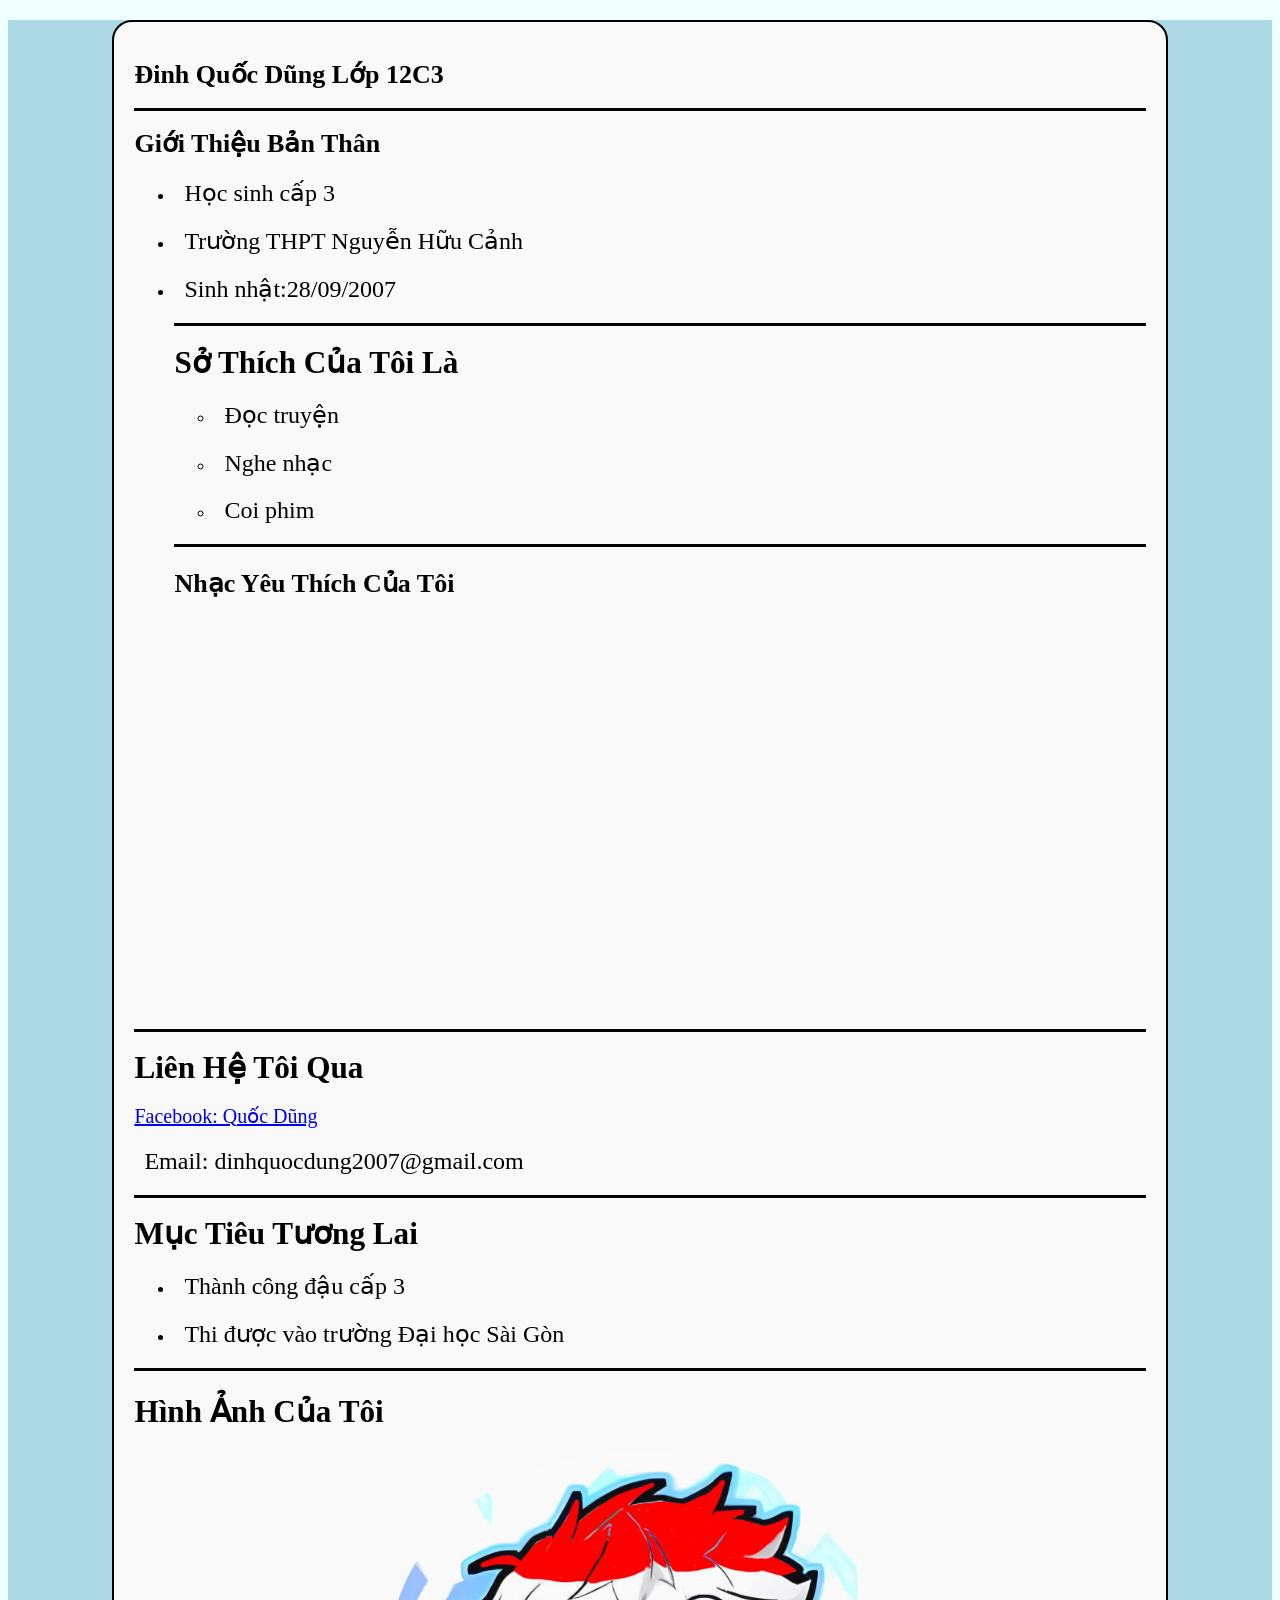
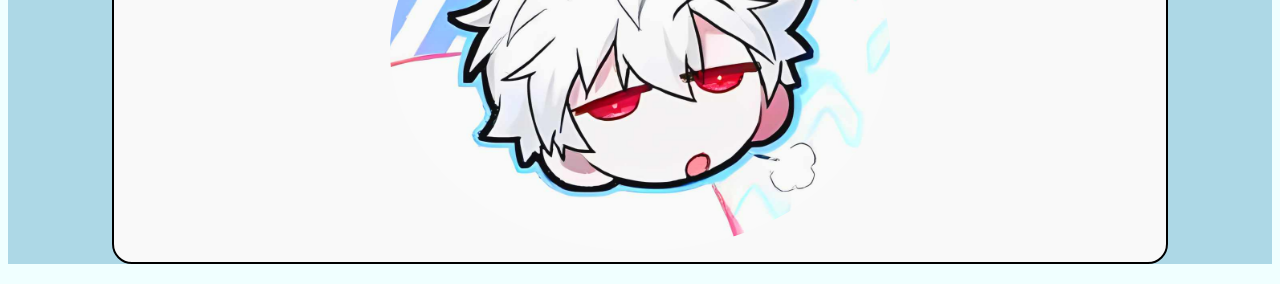
<file: index.html>
<!DOCTYPE html>
<html>
<head>
<title>Giới thiệu bản thân</title>
<link rel="stylesheet" href="Code.css">
</head>
<body style="background-color: lightblue;">
    <div class="box">
    <h1><b>Đinh Quốc Dũng Lớp 12C3</b></h1>
    <hr>
    <h1><b>Giới thiệu bản thân</b></h1>
    <ul>
    <li>
    <p><big>Học sinh cấp 3</big></p>
    <li>
    <p><big>Trường THPT Nguyễn Hữu Cảnh</big></p>
    <li>
    <p><big>Sinh nhật:28/09/2007 </big></p>
    </li>
    <hr>
    <h1><big>Sở thích của tôi là</big></h1>
    <ul>
        <li>
        <p><big>Đọc truyện</big></p>
        <li>
        <p><big>Nghe nhạc</big></p>
        <li>
        <p><big>Coi phim</big></p>
        </li>
    </ul>
    <hr>
    <h2><b>Nhạc yêu thích của tôi</b></h2>
    </ul>
    <iframe width="560" height="315" 
    src="https://www.youtube.com/embed/lRpXpCxV2hM" 
    frameborder="0" 
    allow="accelerometer; autoplay; clipboard-write; encrypted-media; gyroscope; picture-in-picture; web-share" 
    allowfullscreen>
</iframe>
    <hr>
    <h1><b><big>Liên hệ tôi qua</big></b></h1>
    <a href="https://www.facebook.com/nimon.tgou?locale=vi_VN"
    <big>Facebook: Quốc Dũng</big>
    </a>
    <p><big>Email: dinhquocdung2007@gmail.com</big></p>
    <hr>
    <h1><big><b>Mục tiêu tương lai</b></big></h1>
    <ul>
        <li>
        <p><big>Thành công đậu cấp 3</big></p>
        </li>
        <li>
        <p><big>Thi được vào trường Đại học Sài Gòn</big></p>
        </li>
    </ul>
    <hr>
    <h2><b><big>Hình ảnh của tôi</big></b></h2>
    <img src="me.jpg">
    </div>
</body>
</html>
</file>
<file: Code.css>
html {
  background-color: azure;
}
h1 {
  font-size: 26px;
  font-style: bold;
  font-family: Verdana;
  text-transform: capitalize;
}
h2 {
  font-size: 26px;
  font-style: bold;
  font-family: Verdana;
  text-transform: capitalize;
}
p {
  text-indent: 10px;
  font-size: 20px;
  font-family: 'Times New Roman', Times, serif;
}
a {
  font-size: 20px;
  text-indent: 10px;
  align-self: center;
}
hr {
  height: 3px;       
  background: black; 
  border: none;    
  width: 100%;        
}
iframe {
  display: block;
  margin: 0 auto;
  width: 80%;
  height: 400px;
}
img {
  width:500px;
  height:400px;
  text-align: center;
  display: block;
  margin: 0 auto;
  object-fit: cover;
  border-radius: 50%;
}
.box {
  width: 80%;   
  height: 1800px;
  border: 2px solid black; 
  padding: 20px;
  margin: 20px auto;
  background-color: #f9f9f9; 
  border-radius: 20px;
}
</file>
